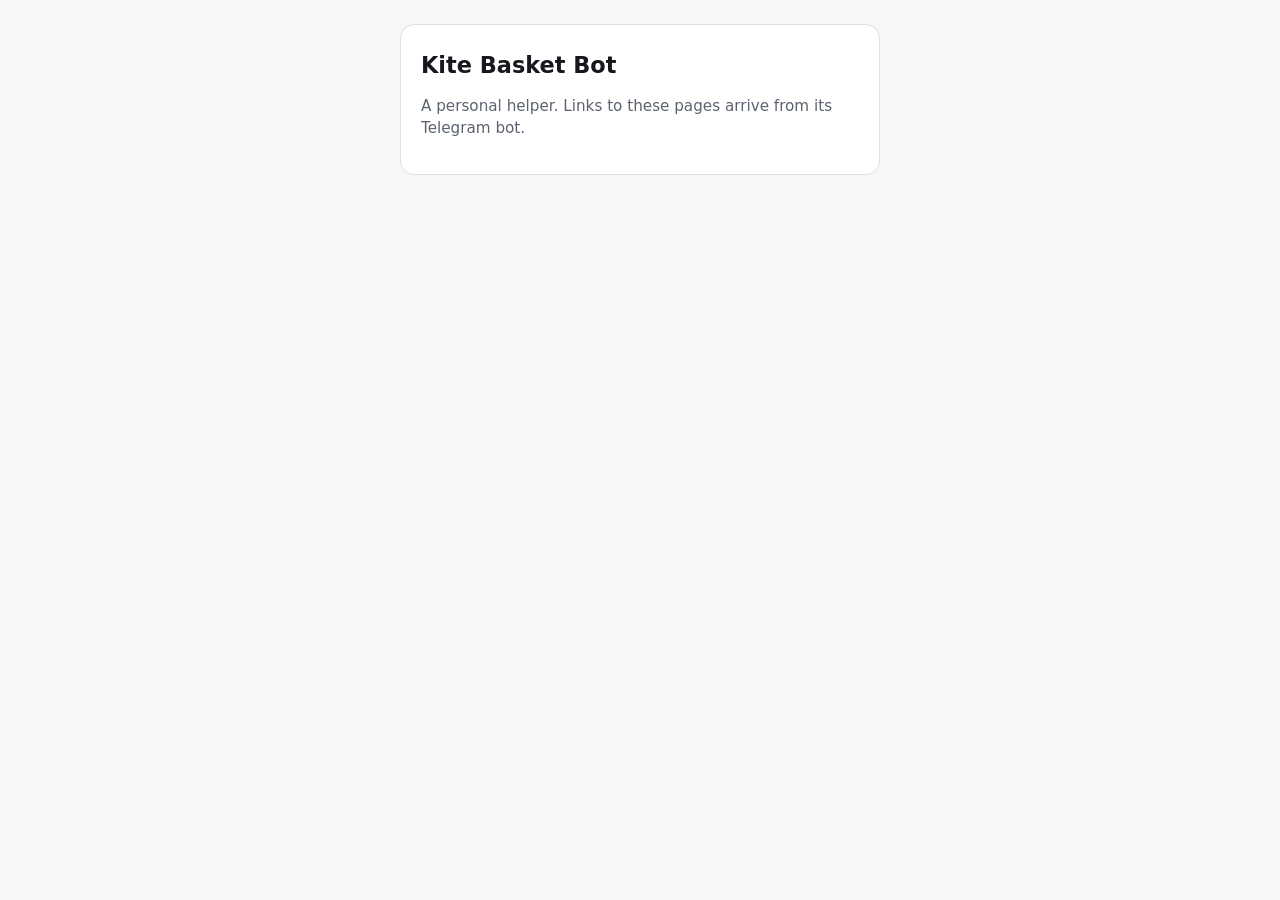
<file: index.html>
<!doctype html>
<html lang="en">
  <head>
    <meta charset="utf-8" />
    <meta name="viewport" content="width=device-width, initial-scale=1" />
    <meta name="referrer" content="no-referrer" />
    <meta
      http-equiv="Content-Security-Policy"
      content="default-src 'self'; style-src 'self'; form-action 'none'; base-uri 'none'"
    />
    <meta name="robots" content="noindex" />
    <title>Kite Basket Bot</title>
    <link rel="icon" type="image/svg+xml" href="assets/icon.svg" />
    <link rel="stylesheet" href="assets/app.css" />
  </head>
  <body>
    <main class="card">
      <h1>Kite Basket Bot</h1>
      <p class="hint">A personal helper. Links to these pages arrive from its Telegram bot.</p>
    </main>
  </body>
</html>
</file>
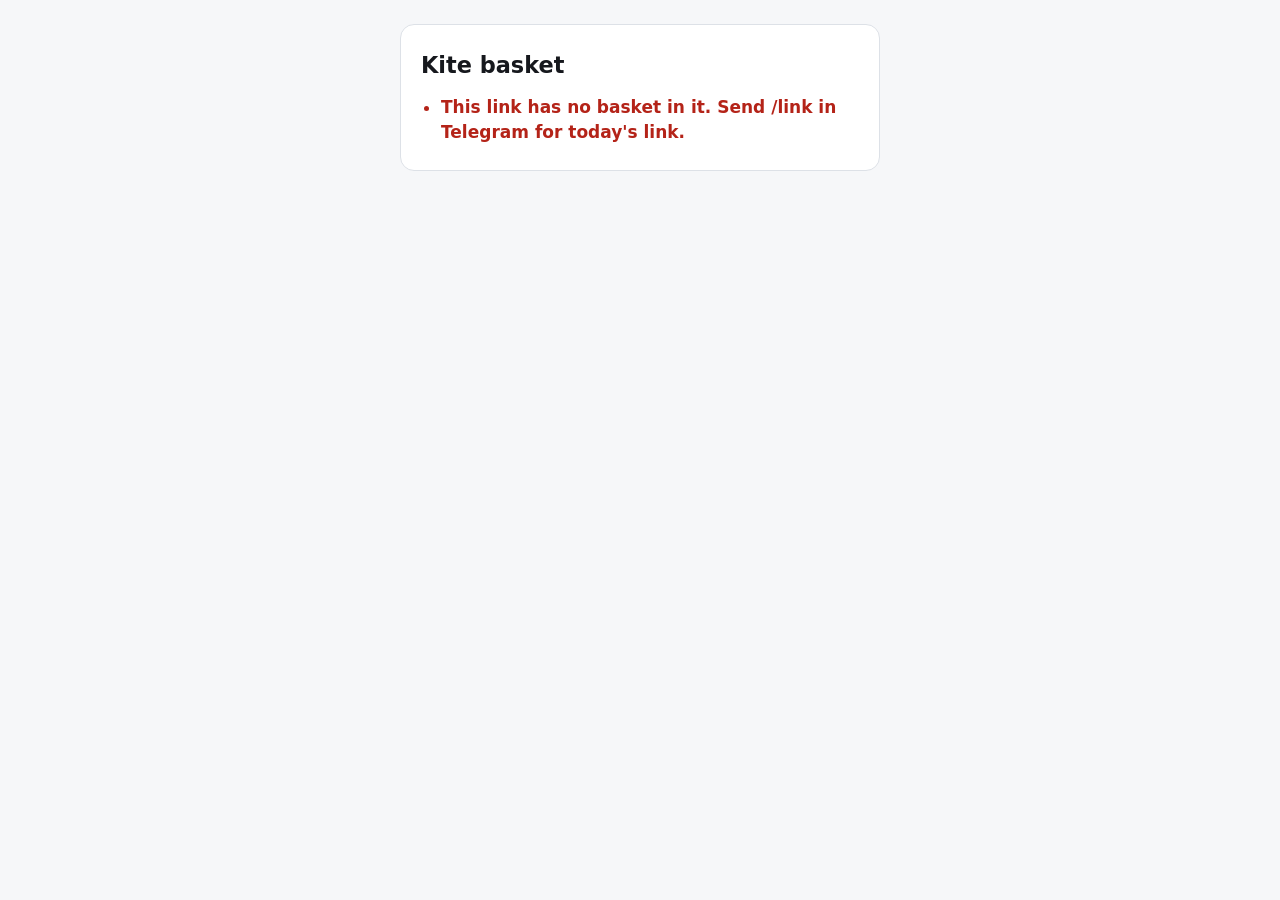
<file: basket.html>
<!doctype html>
<html lang="en">
  <head>
    <meta charset="utf-8" />
    <meta name="viewport" content="width=device-width, initial-scale=1" />
    <meta name="referrer" content="no-referrer" />
    <meta
      http-equiv="Content-Security-Policy"
      content="default-src 'self'; script-src 'self'; style-src 'self'; img-src 'self'; connect-src 'none'; form-action https://kite.zerodha.com; base-uri 'none'"
    />
    <meta name="robots" content="noindex" />
    <title>Kite basket · Kite Basket Bot</title>
    <link rel="icon" type="image/svg+xml" href="assets/icon.svg" />
    <link rel="stylesheet" href="assets/app.css" />
    <script type="module" src="assets/basket.js"></script>
  </head>
  <body>
    <main class="card">
      <h1>Kite basket</h1>
      <p id="meta" class="hint" hidden></p>
      <ul id="errors" class="status" data-tone="error" hidden></ul>
      <p id="dry-run" class="banner" data-tone="info" hidden>DRY RUN — nothing will be submitted</p>
      <p id="date-warning" class="banner" data-tone="error" hidden></p>
      <p id="market-warning" class="banner" data-tone="warn" hidden></p>

      <table id="orders" hidden>
        <thead>
          <tr>
            <th scope="col">Symbol</th>
            <th scope="col" class="num">Qty</th>
            <th scope="col" class="num">Limit</th>
            <th scope="col" class="num">Value</th>
          </tr>
        </thead>
        <tbody id="rows"></tbody>
        <tfoot>
          <tr>
            <th scope="row" colspan="3">Total</th>
            <td id="total" class="num"></td>
          </tr>
        </tfoot>
      </table>
      <p id="note" class="hint" hidden></p>

      <button id="submit" class="button primary" type="button" hidden>Open in Kite</button>
      <p id="submit-hint" class="hint center" hidden>Kite shows the basket; review it and tap Execute there.</p>

      <noscript><p class="status" data-tone="error">This page needs JavaScript.</p></noscript>
    </main>
  </body>
</html>
</file>
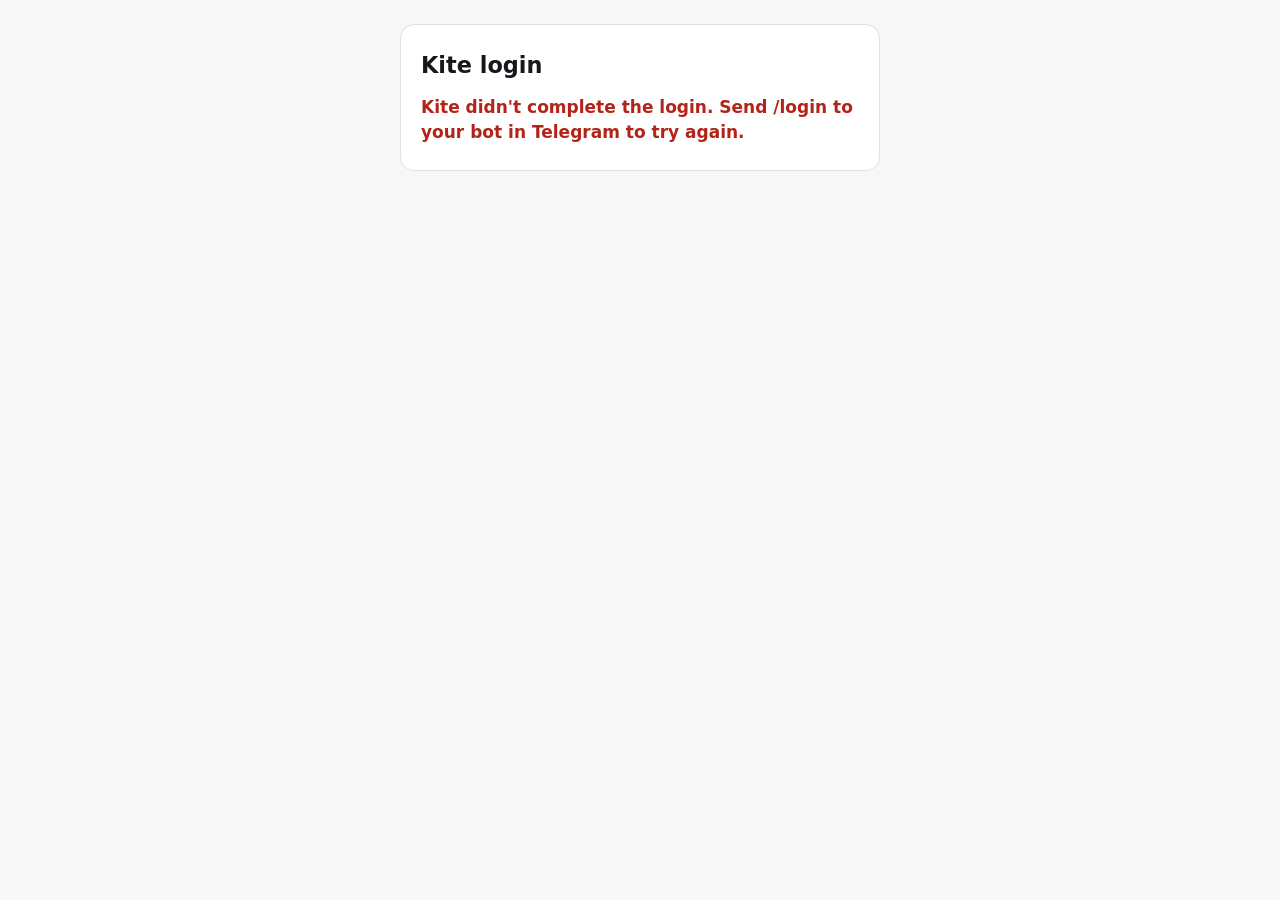
<file: callback.html>
<!doctype html>
<html lang="en">
  <head>
    <meta charset="utf-8" />
    <meta name="viewport" content="width=device-width, initial-scale=1" />
    <meta name="referrer" content="no-referrer" />
    <meta
      http-equiv="Content-Security-Policy"
      content="default-src 'self'; script-src 'self'; style-src 'self'; img-src 'self'; connect-src http://127.0.0.1:*; form-action 'none'; base-uri 'none'"
    />
    <meta name="robots" content="noindex" />
    <title>Kite login · Kite Basket Bot</title>
    <link rel="icon" type="image/svg+xml" href="assets/icon.svg" />
    <link rel="stylesheet" href="assets/app.css" />
    <script type="module" src="assets/callback.js"></script>
  </head>
  <body>
    <main class="card">
      <h1>Kite login</h1>
      <p id="status" class="status" role="status" data-tone="working">Checking…</p>

      <section id="telegram" hidden>
        <p id="telegram-hint" class="hint">Opens Telegram and hands the login to your bot.</p>
        <a id="telegram-link" class="button primary" href="https://t.me/" rel="noreferrer">Send to bot</a>
      </section>

      <section id="manual" hidden>
        <p class="hint">Or send this message to <span id="manual-bot">your bot</span>:</p>
        <code id="manual-command" class="command"></code>
        <button id="copy" class="button" type="button">Copy</button>
      </section>

      <noscript><p class="status" data-tone="error">This page needs JavaScript.</p></noscript>
    </main>
  </body>
</html>
</file>
<file: assets/app.css>
/* The hidden attribute must win over component display rules (e.g. .button { display: block }),
   or a hidden "Open in Kite" button shows on an invalid basket. Found by the page tests. */
[hidden] {
  display: none !important;
}

:root {
  --bg: #f6f7f9;
  --card: #ffffff;
  --text: #16181d;
  --muted: #5c6370;
  --border: #dde1e7;
  --accent: #2f6fed;
  --accent-text: #ffffff;
  --ok: #16794c;
  --error: #b42318;
  --code-bg: #eef1f5;
  color-scheme: light dark;
}

@media (prefers-color-scheme: dark) {
  :root {
    --bg: #0f1115;
    --card: #181b21;
    --text: #e8eaee;
    --muted: #9aa3b2;
    --border: #2a2f38;
    --accent: #5b8cff;
    --accent-text: #0b0d12;
    --ok: #4ade80;
    --error: #f87171;
    --code-bg: #20242c;
  }
}

* {
  box-sizing: border-box;
}

body {
  margin: 0;
  min-height: 100vh;
  padding: 24px 16px;
  background: var(--bg);
  color: var(--text);
  font:
    17px / 1.5 system-ui,
    -apple-system,
    "Segoe UI",
    Roboto,
    sans-serif;
}

.card {
  max-width: 480px;
  margin: 0 auto;
  padding: 24px 20px;
  background: var(--card);
  border: 1px solid var(--border);
  border-radius: 14px;
}

h1 {
  margin: 0 0 12px;
  font-size: 1.4rem;
}

section {
  margin-top: 20px;
}

.status {
  margin: 0;
  font-weight: 600;
}

.status[data-tone="ok"] {
  color: var(--ok);
}

.status[data-tone="error"] {
  color: var(--error);
}

.status[data-tone="working"],
.hint {
  color: var(--muted);
}

.hint {
  margin: 0 0 10px;
  font-size: 0.95rem;
}

.button {
  display: block;
  width: 100%;
  min-height: 52px;
  padding: 14px 16px;
  border: 1px solid var(--border);
  border-radius: 12px;
  background: transparent;
  color: var(--text);
  font: inherit;
  font-weight: 600;
  text-align: center;
  text-decoration: none;
  cursor: pointer;
}

.button.primary {
  border-color: var(--accent);
  background: var(--accent);
  color: var(--accent-text);
}

.command {
  display: block;
  margin-bottom: 10px;
  padding: 12px;
  border-radius: 10px;
  background: var(--code-bg);
  font:
    0.9rem / 1.4 ui-monospace,
    SFMono-Regular,
    Menlo,
    monospace;
  overflow-wrap: anywhere;
  user-select: all;
}

/* --- basket page ---------------------------------------------------------------- */

:root {
  --warn: #9a6700;
  --info-bg: #e8f0fe;
  --warn-bg: #fff4e5;
  --error-bg: #fdecea;
}

@media (prefers-color-scheme: dark) {
  :root {
    --warn: #fbbf24;
    --info-bg: #1d2a44;
    --warn-bg: #3a2c12;
    --error-bg: #3b1d1d;
  }
}

.banner {
  margin: 12px 0 0;
  padding: 10px 12px;
  border-radius: 10px;
  font-weight: 600;
}

.banner[data-tone="info"] {
  background: var(--info-bg);
  color: var(--accent);
}

.banner[data-tone="warn"] {
  background: var(--warn-bg);
  color: var(--warn);
}

.banner[data-tone="error"] {
  background: var(--error-bg);
  color: var(--error);
}

ul.status {
  padding-left: 20px;
}

table {
  width: 100%;
  margin: 16px 0 8px;
  border-collapse: collapse;
  font-variant-numeric: tabular-nums;
}

th,
td {
  padding: 10px 4px;
  border-bottom: 1px solid var(--border);
  text-align: left;
}

thead th {
  color: var(--muted);
  font-size: 0.85rem;
  font-weight: 600;
}

tfoot th,
tfoot td {
  border-bottom: none;
  font-weight: 700;
}

.num {
  text-align: right;
  white-space: nowrap;
}

.center {
  margin-top: 10px;
  text-align: center;
}

.button:disabled {
  opacity: 0.55;
  cursor: not-allowed;
}

textarea.command {
  width: 100%;
  margin-top: 10px;
  border: 1px solid var(--border);
  color: var(--text);
  resize: vertical;
}

/* Phones: the basket table needs the width (10-letter symbols, ₹ amounts). */
@media (max-width: 420px) {
  body {
    padding: 12px 8px;
  }

  .card {
    padding: 18px 12px;
  }

  table {
    font-size: 0.92rem;
  }

  th,
  td {
    padding: 9px 3px;
  }
}
</file>
